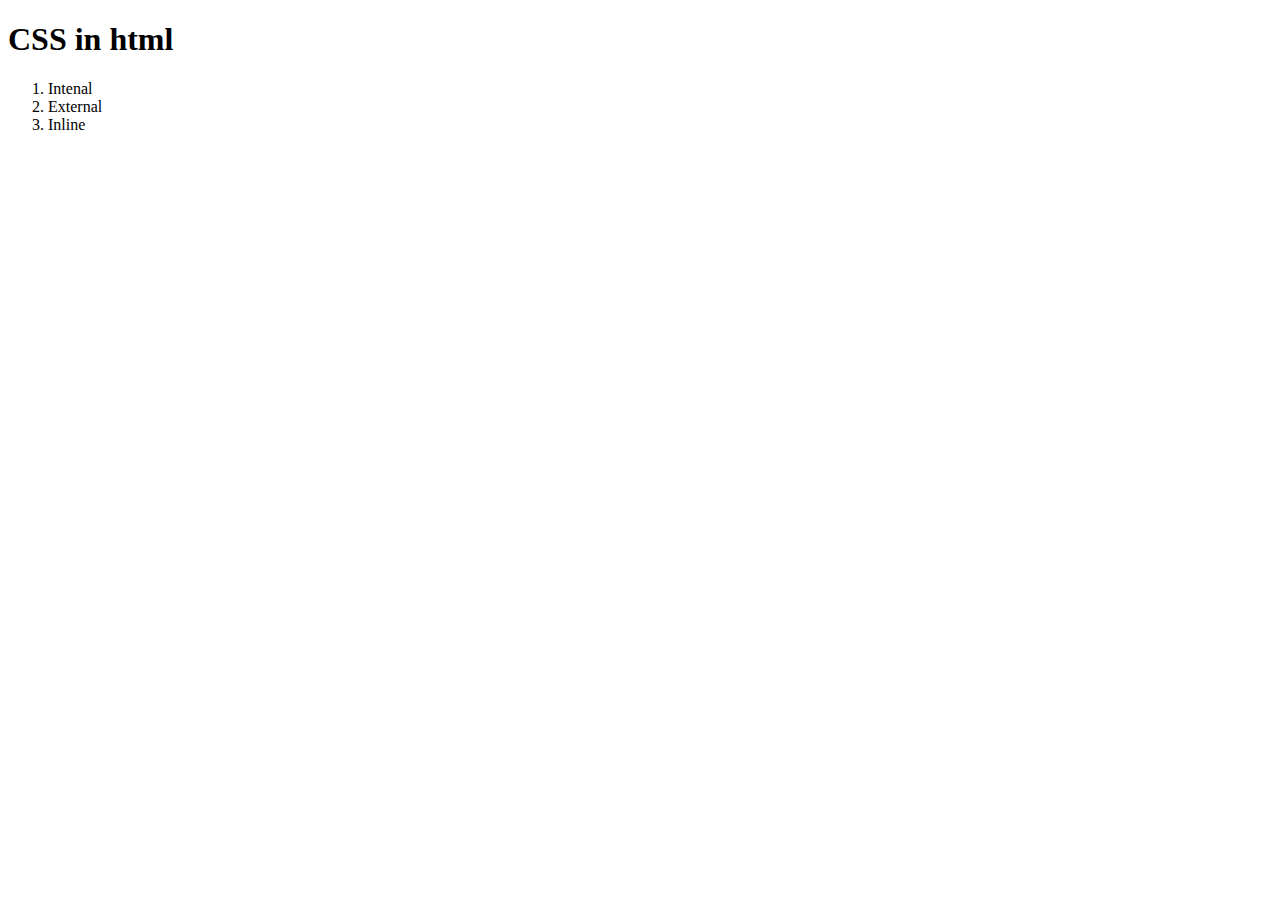
<file: index2.html>
<!DOCTYPE HTML>
<html>
    <head>
        <title>f8-shop</title>
        <meta charset = "utf-8">
        <style>
            /* h1 {
                color:brown;
                font-size: 30px;
            } */
        </style>
    </head>
    <body>
        <div>
            <h1>CSS in html</h1>
            <ol>
                <li>Intenal</li>
                <li>External</li>
                <li>Inline</li>
            </ol>
        </div>

    </body>
</html>
</file>
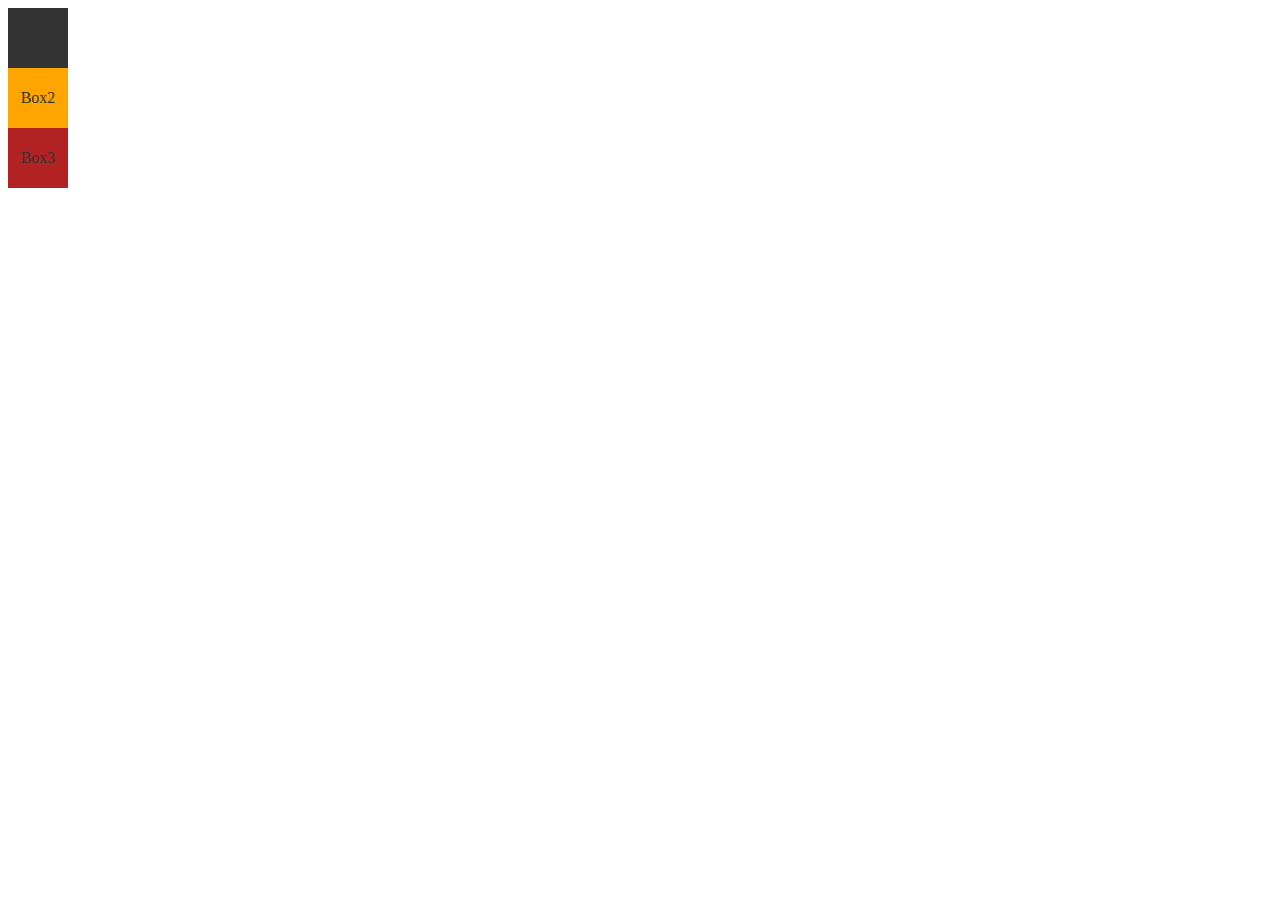
<file: index3.html>
<!DOCTYPE html>
<html>
    <head>
        <title>Box</title>
        <meta charset="utf-8">
        <link rel="stylesheet" href="">
        <style>
            .box{
                width: 60px;
                height: 60px;
                color: #333;
                display: flex;
                align-items: center;
                justify-content: center;
            }
            .box1 {
                background-color:#333 ;
            }
            .box2{
                background-color: orange;
            }
            .box3{
                background-color: firebrick;
            }
        </style>
    </head>
    <body>
        <div class = "box box1">Box1</div>
        <div class = "box box2">Box2</div>
        <div class = "box box3">Box3</div>
    </body>
</html>
</file>
